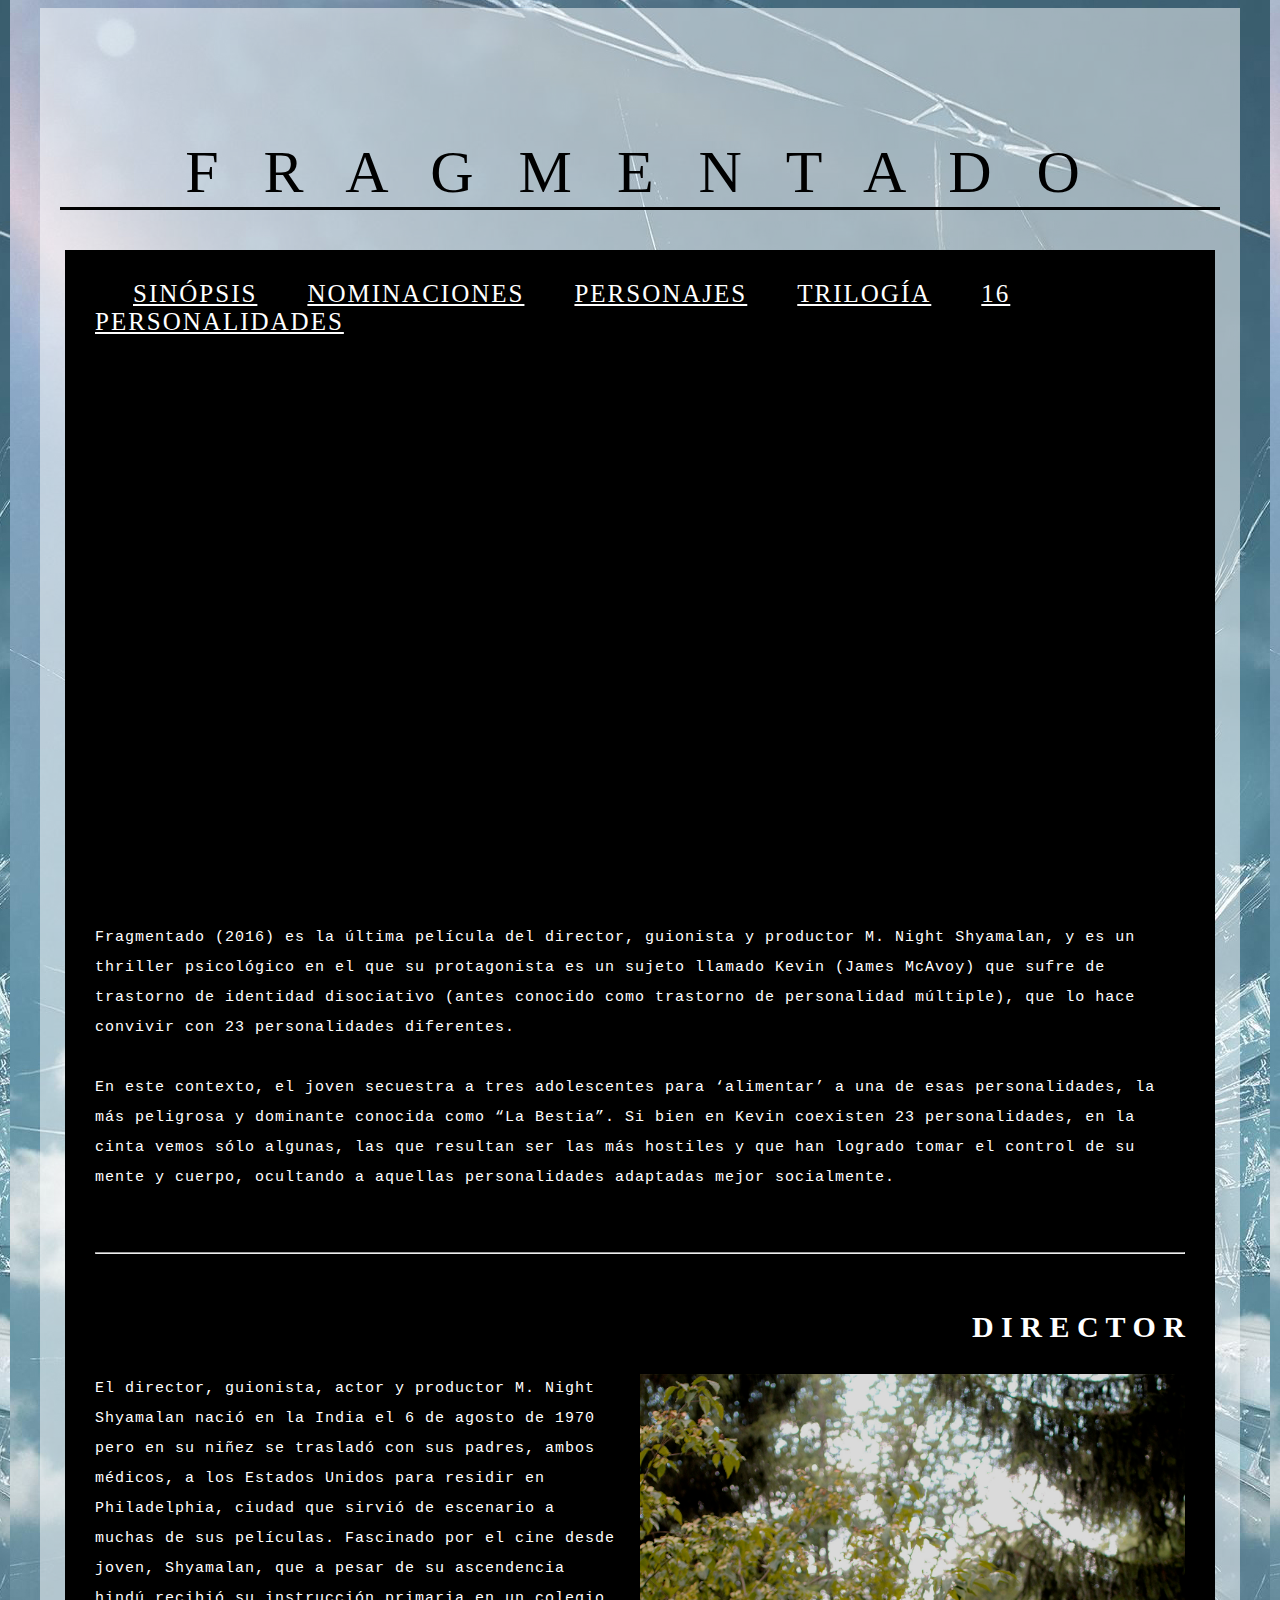
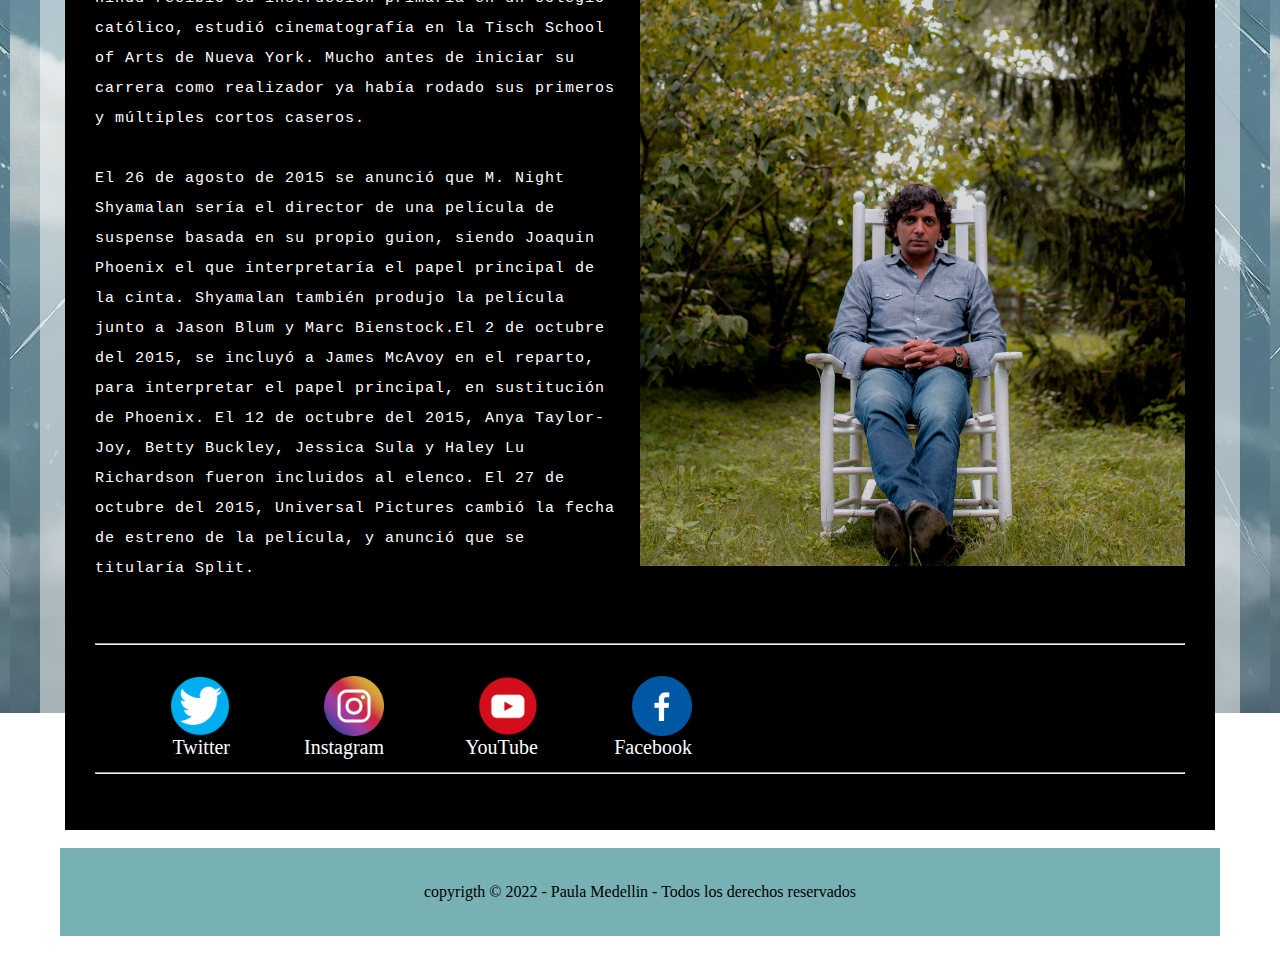
<file: Index.html>
<html>
	<head>
		<meta charset="utf-8">
		<title>F R A G M E N T A D O</title>
		<link rel="stylesheet" href="css/estilos.css">
		<link rel="shortcut icon" type="image/x-icon" href="img/vidrio_roto.png">
	</head> 
	<body>
		<div id="caja">
		<div id="mensaje">
    	<h1>F R A G M E N T A D O</h1>
    	</div>
    	<div id="contenido">
    	<div id="menú">
      <a href="index.html" class="activo">SINÓPSIS</a>
      <a href="pagina2.html">NOMINACIONES</a>
      <a href="pagina3.html">PERSONAJES</a>
      <a href="pagina4.html">TRILOGÍA</a>
      <a href="pagina5.html">16 PERSONALIDADES</a>
    </div>
        
      </select>
      <br><br><br>

      <iframe id="video" width="1000" height="500" src="https://www.youtube.com/embed/muFCtE2wxFg" title="YouTube video player" frameborder="0" allow="accelerometer; autoplay; clipboard-write; encrypted-media; gyroscope; picture-in-picture" allowfullscreen></iframe>
      
      <br><br>
      <p id="texto">Fragmentado (2016) es la última película del director, guionista y productor M. Night Shyamalan, y es un thriller psicológico en el que su protagonista es un sujeto llamado Kevin (James McAvoy) que sufre de trastorno de identidad disociativo (antes conocido como trastorno de personalidad múltiple), que lo hace convivir con 23 personalidades diferentes.
      <br><br>
      En este contexto, el joven secuestra a tres adolescentes para ‘alimentar’ a una de esas personalidades, la más peligrosa y dominante conocida como “La Bestia”. Si bien en Kevin coexisten 23 personalidades, en la cinta vemos sólo algunas, las que resultan ser las más hostiles y que han logrado tomar el control de su mente y cuerpo, ocultando a aquellas personalidades adaptadas mejor socialmente.</p>
      <br><br>
      <hr>
      <br>
      <div id="director">
      <h3>D I R E C T O R
      </h3>
      <img src="img/director.jpg" alt="director">
      <p> El director, guionista, actor y productor M. Night Shyamalan nació en la India el 6 de agosto de 1970 pero en su niñez se trasladó con sus padres, ambos médicos, a los Estados Unidos para residir en Philadelphia, ciudad que sirvió de escenario a muchas de sus películas.
      Fascinado por el cine desde joven, Shyamalan, que a pesar de su ascendencia hindú recibió su instrucción primaria en un colegio católico, estudió cinematografía en la Tisch School of Arts de Nueva York.
      Mucho antes de iniciar su carrera como realizador ya había rodado sus primeros y múltiples cortos caseros.
      <br><br>
      El 26 de agosto de 2015 se anunció que M. Night Shyamalan sería el director de una película de suspense basada en su propio guion, siendo Joaquin Phoenix el que interpretaría el papel principal de la cinta. Shyamalan también produjo la película junto a Jason Blum y Marc Bienstock.El 2 de octubre del 2015, se incluyó a James McAvoy en el reparto, para interpretar el papel principal, en sustitución de Phoenix. El 12 de octubre del 2015, Anya Taylor-Joy, Betty Buckley, Jessica Sula y Haley Lu Richardson fueron incluidos al elenco. El 27 de octubre del 2015, Universal Pictures cambió la fecha de estreno de la película, y anunció que se titularía Split.
      </p>
      <br><br>
      <hr>
      <br>
      <div id="redes">
      <a href="#"><img src="img/twitter.png" alt="Síguenos en Twitter" />Twitter</a>
      <a href="#" ><img src="img/instagram.png" alt="Síguenos en Instagran" />Instagram</a>
      <a href="#" ><img src="img/youtube.png" alt="Síguenos en YouTube" />YouTube</a>
      <a href="#" ><img src="img/facebook.png" alt="Síguenos en Facebook" />Facebook</a> 
      <hr>
       <br>
   </div>
  </div>
 </div>
 <br>
 <div id="footer">
    <p> copyrigth &copy; 2022 - Paula Medellin - Todos los derechos reservados </p>
</div>
  </div>

</body>
</html>
</file>
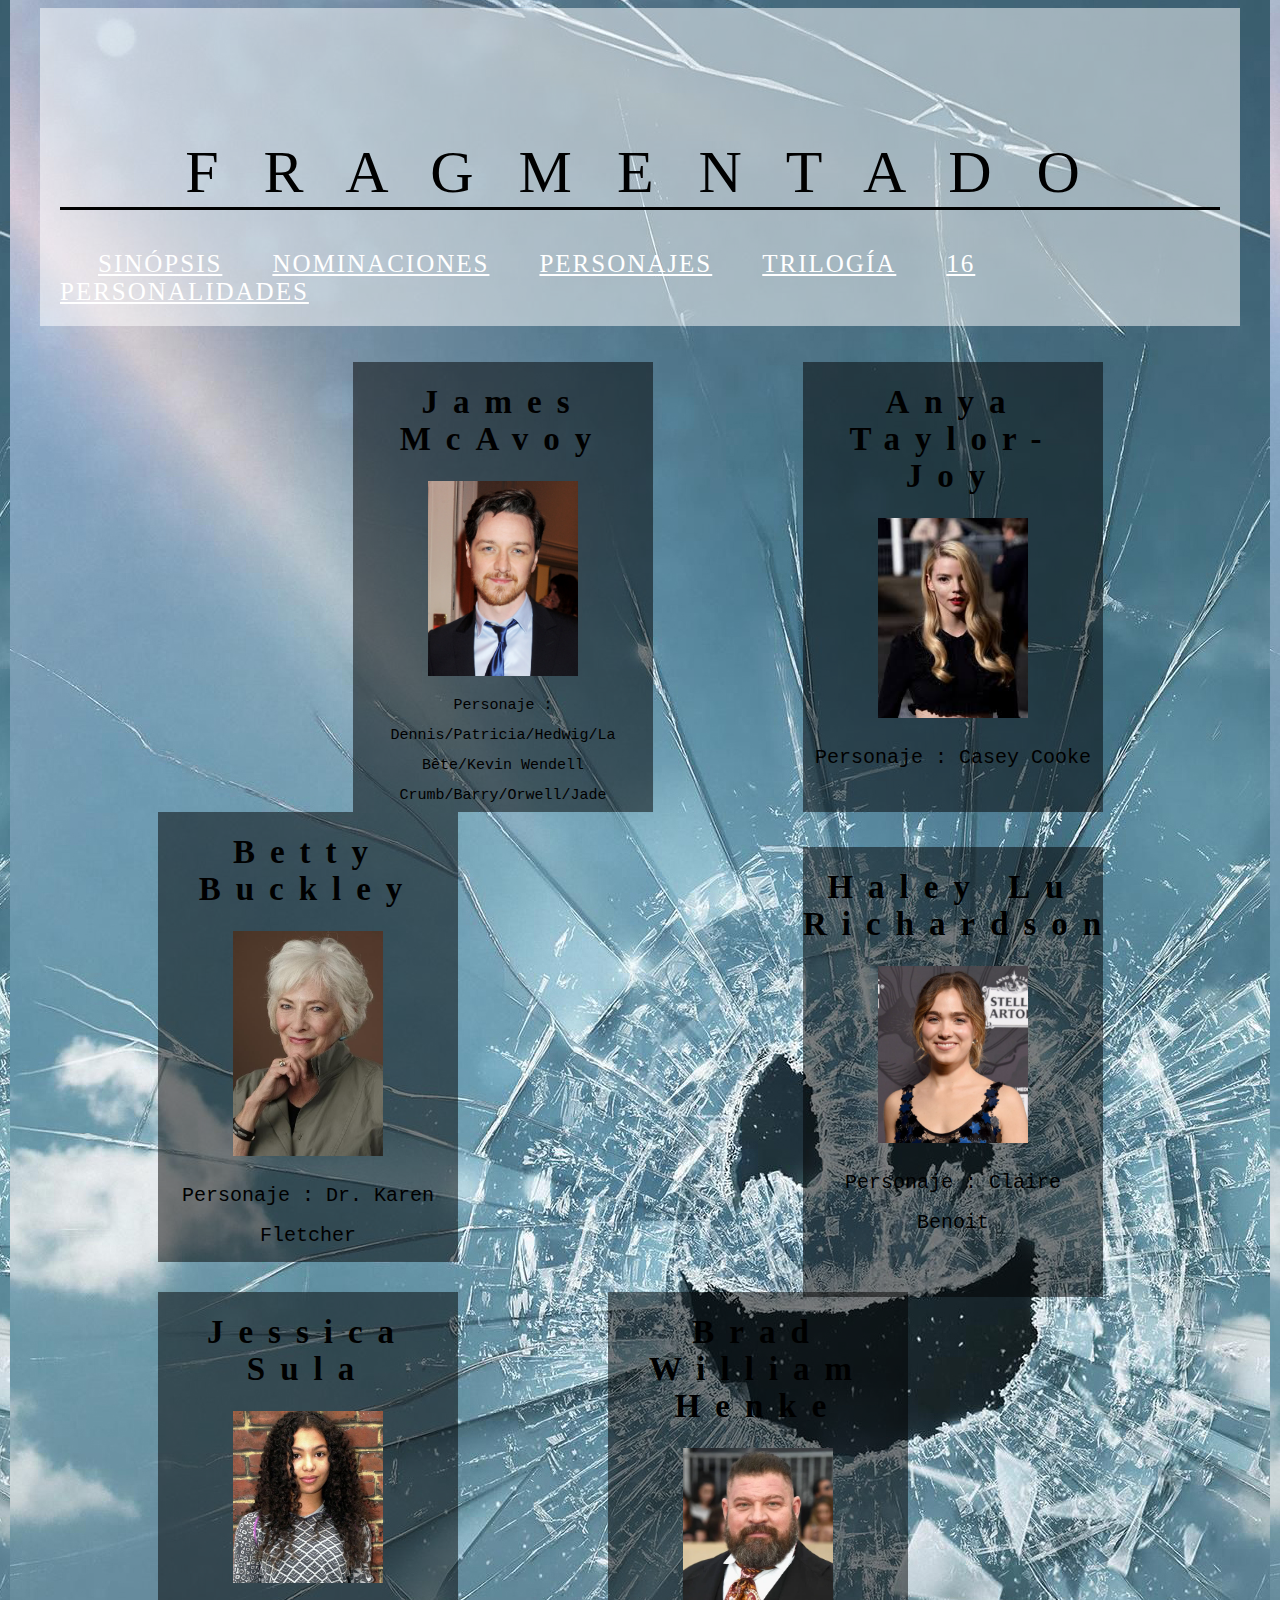
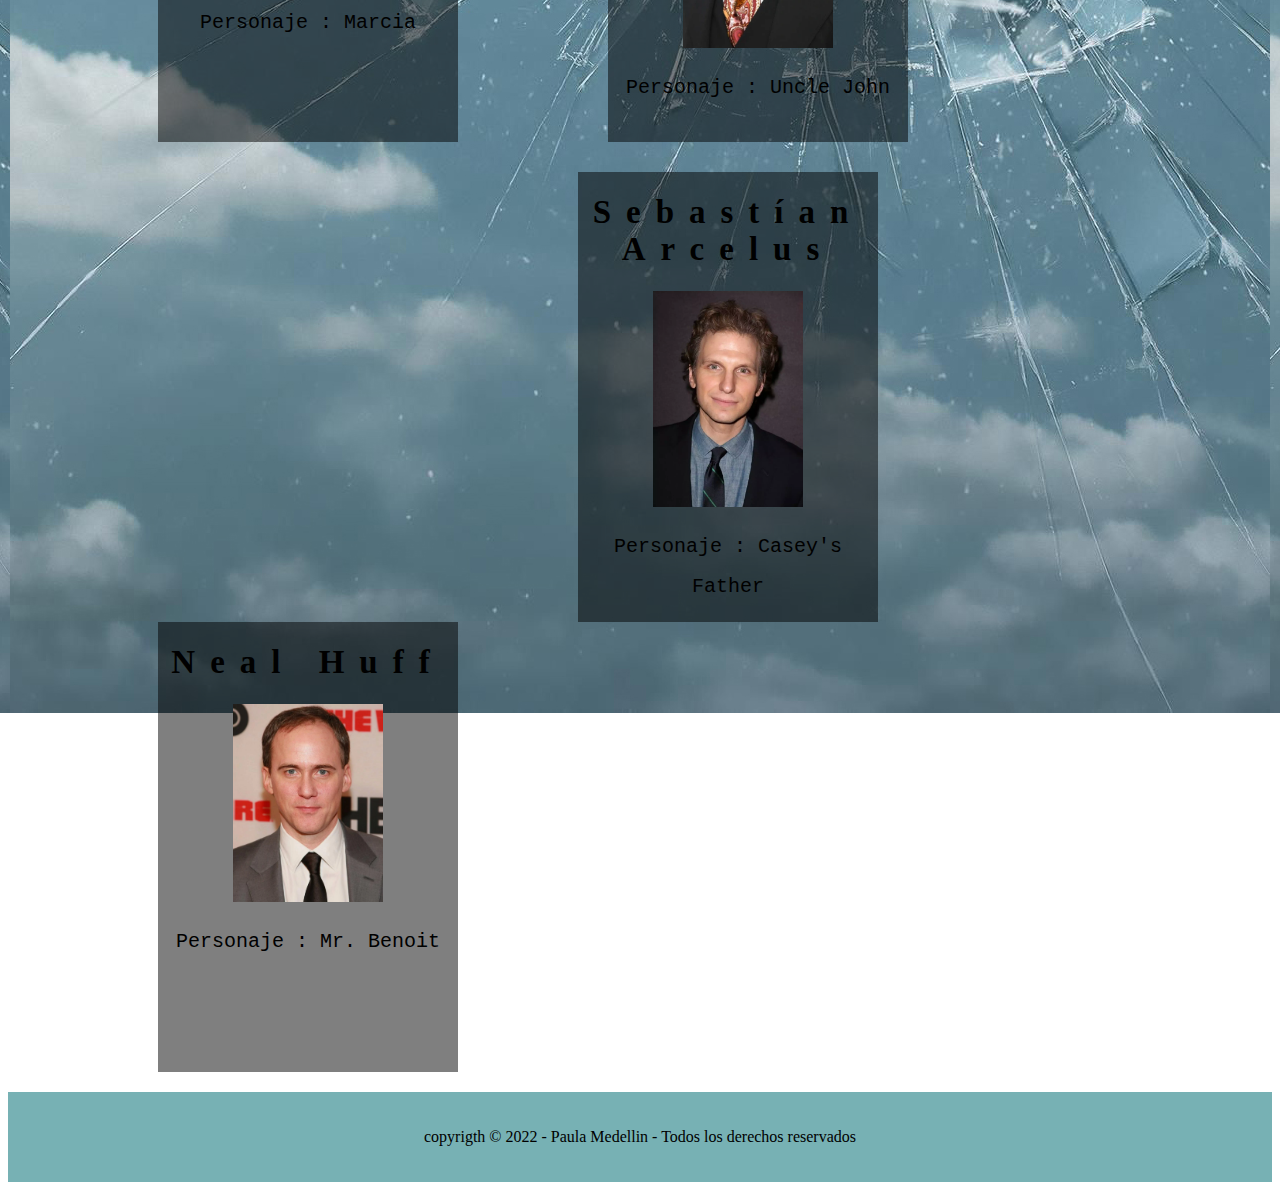
<file: pagina3.html>
<html>
	<head>
		<meta charset="utf-8">
		<title>F R A G M E N T A D O</title>
		<link rel="stylesheet" href="css/estilos.css">
		<link rel="shortcut icon" type="image/x-icon" href="img/vidrio_roto.png">

	</head> 
	<body>
		<div id="caja">
		<div id="mensaje">
    	<h1>F R A G M E N T A D O</h1>
    	</div>
    <div id="menú">
      <a href="index.html" class="activo">SINÓPSIS</a>
      <a href="pagina2.html">NOMINACIONES</a>
      <a href="pagina3.html">PERSONAJES</a>
      <a href="pagina4.html">TRILOGÍA</a>
      <a href="pagina5.html">16 PERSONALIDADES</a>
    </div>
      </div>
      <br><br>
      <div id="personaje1">
      	<h1>James McAvoy</h1>
      	<img src="img/James McAvoy.jpg">
      	<p>Personaje : Dennis/Patricia/Hedwig/La Bête/Kevin Wendell Crumb/Barry/Orwell/Jade</p>
      </div>
      <div id=personaje2>
      	<h1>Anya Taylor-Joy</h1>
      	<img src="img/ANYA TAYLOR-JOY.jpg">
      	<p >Personaje : Casey Cooke</p>
      </div>
      <div id=personaje3>
      	<h1>Betty Buckley</h1>
      	<img src="img/Betty Buckley.jpg">
      	<p>Personaje : Dr. Karen Fletcher</p>
      </div>
      
       <div id=personaje4>
      	<h1>Haley Lu Richardson</h1>
      	<img src="img/Haley Lu Richardson.jpg">
      	<p>Personaje : Claire Benoit</p>
      </div>
      <div id=personaje5>
      	<h1>Jessica Sula</h1>
      	<img src="img/Jessica Sula.jpg">
      	<p>Personaje : Marcia</p>
      </div>
      <div id=personaje6>
      	<h1>Brad William Henke</h1>
      	<img src="img/Brad William Henke.webp">
      	<p>Personaje : Uncle John</p>
      </div>
      <div id=personaje7>
      	<h1>Sebastían Arcelus</h1>
      	<img src="img/Sebastian Arcelus.webp">
      	<p>Personaje : Casey's Father</p>
      <br><br><br><br>
      </div>
      <div id=personaje8>
      	<h1>Neal Huff</h1>
      	<img src="img/Neal Huff.webp">
      	<p>Personaje : Mr. Benoit</p>
      <br><br><br><br>
       
    </div>
      <div id="foter">
         <p> copyrigth &copy; 2022 - Paula Medellin - Todos los derechos reservados </p>
   </div>
    
  </body>
  </html>
</file>
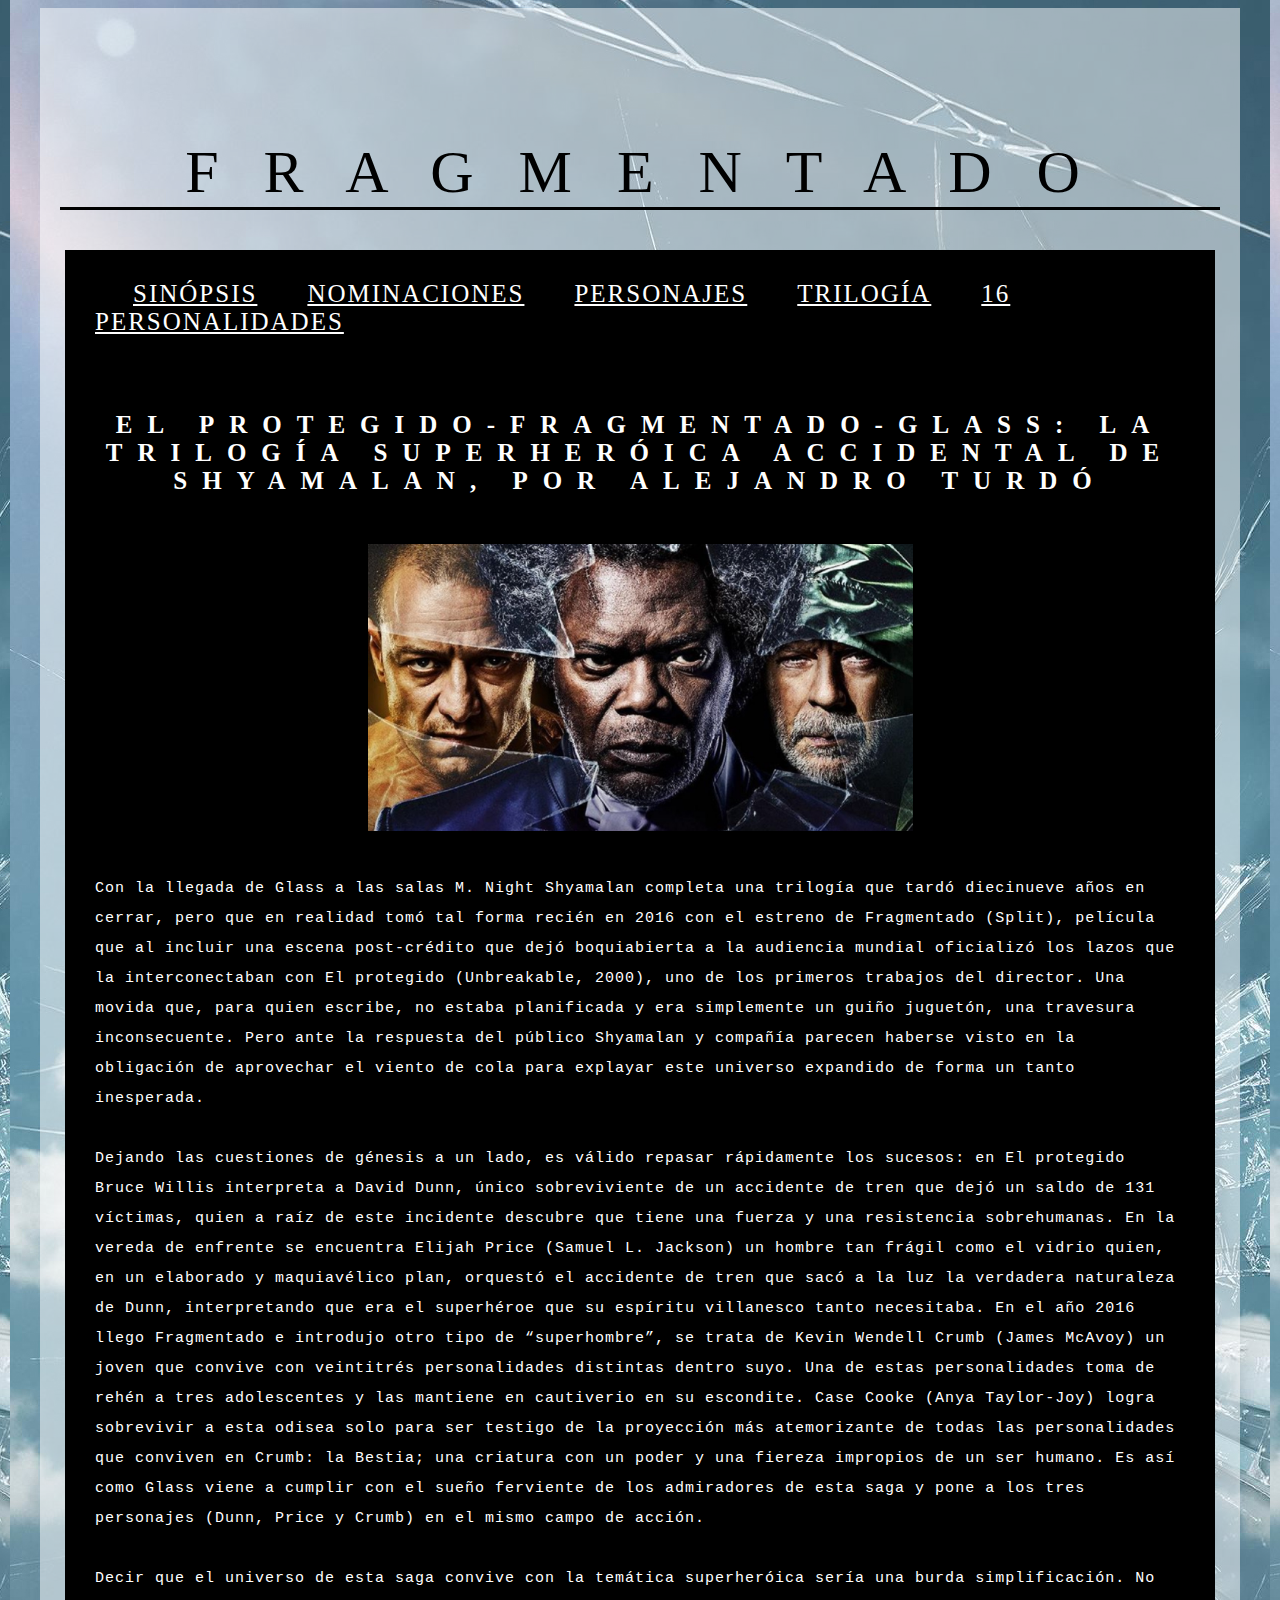
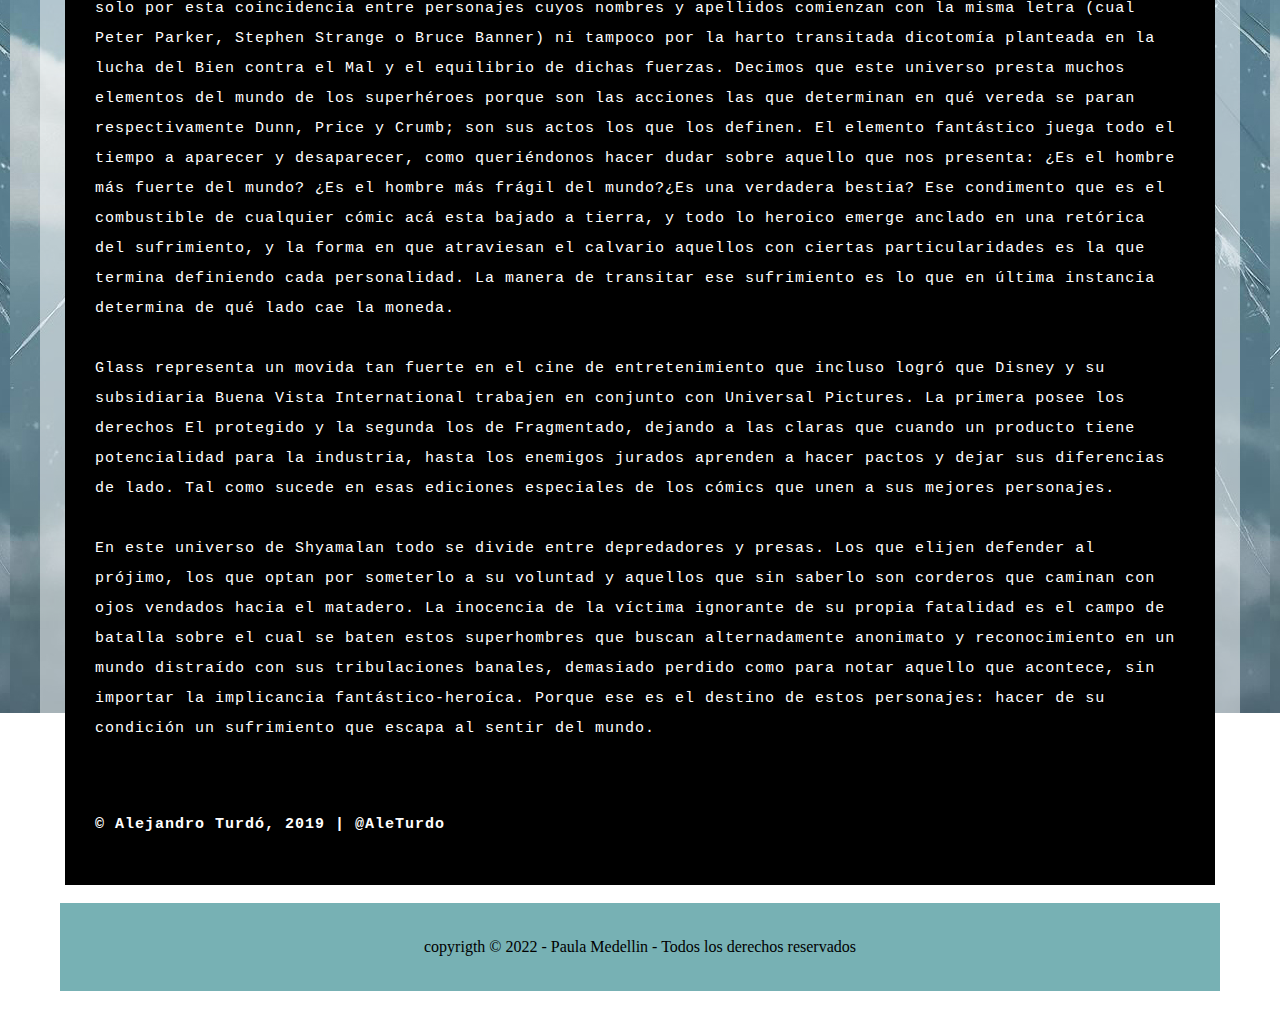
<file: pagina4.html>
<html>
	<head>
		<meta charset="utf-8">
		<title>F R A G M E N T A D O</title>
		<link rel="stylesheet" href="css/estilos.css">
		<link rel="shortcut icon" type="image/x-icon" href="img/vidrio_roto.png">
	</head> 
	<body>
		<div id="caja">
		<div id="mensaje">
    	<h1>F R A G M E N T A D O</h1>
    	</div>
    	<div id="contenido">
    	<div id="menú">
      <a href="index.html" class="activo">SINÓPSIS</a>
      <a href="pagina2.html">NOMINACIONES</a>
      <a href="pagina3.html">PERSONAJES</a>
      <a href="pagina4.html">TRILOGÍA</a>
      <a href="pagina5.html">16 PERSONALIDADES</a>
    </div>
      <br><br><br>
      <div id="trilogía">
      	<h2>EL PROTEGIDO-FRAGMENTADO-GLASS: LA TRILOGÍA SUPERHERÓICA ACCIDENTAL DE SHYAMALAN, POR ALEJANDRO TURDÓ</h2>
      	<br>
      	<img src="img/Trilogía.jpg" alt="premio">
      	<br>
      	<p>Con la llegada de Glass a las salas M. Night Shyamalan completa una trilogía que tardó diecinueve años en cerrar, pero que en realidad tomó tal forma recién en 2016 con el estreno de Fragmentado (Split), película que al incluir una escena post-crédito que dejó boquiabierta a la audiencia mundial oficializó los lazos que la interconectaban con El protegido (Unbreakable, 2000), uno de los primeros trabajos del director. Una movida que, para quien escribe, no estaba planificada y era simplemente un guiño juguetón, una travesura inconsecuente. Pero ante la respuesta del público Shyamalan y compañía parecen haberse visto en la obligación de aprovechar el viento de cola para explayar este universo expandido de forma un tanto inesperada.
      	<br><br>
      	Dejando las cuestiones de génesis a un lado, es válido repasar rápidamente los sucesos: en El protegido Bruce Willis interpreta a David Dunn, único sobreviviente de un accidente de tren que dejó un saldo de 131 víctimas, quien a raíz de este incidente descubre que tiene una fuerza y una resistencia sobrehumanas. En la vereda de enfrente se encuentra Elijah Price (Samuel L. Jackson) un hombre tan frágil como el vidrio quien, en un elaborado y maquiavélico plan, orquestó el accidente de tren que sacó a la luz la verdadera naturaleza de Dunn, interpretando que era el superhéroe que su espíritu villanesco tanto necesitaba. En el año 2016 llego Fragmentado e introdujo otro tipo de “superhombre”, se trata de Kevin Wendell Crumb (James McAvoy) un joven que convive con veintitrés personalidades distintas dentro suyo. Una de estas personalidades toma de rehén a tres adolescentes y las mantiene en cautiverio en su escondite. Case Cooke (Anya Taylor-Joy) logra sobrevivir a esta odisea solo para ser testigo de la proyección más atemorizante de todas las personalidades que conviven en Crumb: la Bestia; una criatura con un poder y una fiereza impropios de un ser humano. Es así como Glass viene a cumplir con el sueño ferviente de los admiradores de esta saga y pone a los tres personajes (Dunn, Price y Crumb) en el mismo campo de acción.
      	<br><br>
      	Decir que el universo de esta saga convive con la temática superheróica sería una burda simplificación. No solo por esta coincidencia entre personajes cuyos nombres y apellidos comienzan con la  misma letra (cual Peter Parker, Stephen Strange o Bruce Banner) ni tampoco por la harto transitada dicotomía planteada en la lucha del Bien contra el Mal y el equilibrio de dichas fuerzas. Decimos que este universo presta muchos elementos del mundo de los superhéroes porque son las acciones las que determinan en qué vereda se paran respectivamente Dunn, Price y Crumb; son sus actos los que los definen. El elemento fantástico juega todo el tiempo a aparecer y desaparecer, como queriéndonos hacer dudar sobre aquello que nos presenta: ¿Es el hombre más fuerte del mundo? ¿Es el hombre más frágil del mundo?¿Es una verdadera bestia? Ese condimento que es el combustible de cualquier cómic acá esta bajado a tierra, y todo lo heroico emerge anclado en una retórica del sufrimiento, y la forma en que atraviesan el calvario aquellos con ciertas particularidades es la que termina definiendo cada personalidad. La manera de transitar ese sufrimiento es lo que en última instancia determina de qué lado cae la moneda.
      	<br><br>
      	Glass representa un movida tan fuerte en el cine de entretenimiento que incluso logró que Disney y su subsidiaria Buena Vista International trabajen en conjunto con Universal Pictures. La primera posee los derechos El protegido y la segunda los de Fragmentado, dejando a las claras que cuando un producto tiene potencialidad para la industria, hasta los enemigos jurados aprenden a hacer pactos y dejar sus diferencias de lado. Tal como sucede en esas ediciones especiales de los cómics que unen a sus mejores personajes.
      	<br><br>
        En este universo de Shyamalan todo se divide entre depredadores y presas. Los que elijen defender al prójimo, los que optan por someterlo a su voluntad y aquellos que sin saberlo son corderos que caminan con ojos vendados hacia el matadero. La inocencia de la víctima ignorante de su propia fatalidad es el campo de batalla sobre el cual se baten estos superhombres que buscan alternadamente anonimato y reconocimiento en un mundo distraído con sus tribulaciones banales, demasiado perdido como para notar aquello que acontece, sin importar la implicancia fantástico-heroíca. Porque ese es el destino de estos personajes: hacer de su condición un sufrimiento que escapa al sentir del mundo.</p>
        <br><br>
        <p><strong>© Alejandro Turdó, 2019 | @AleTurdo</strong></p>
      </div>
    </div>
      <br>
 <div id="footer">
    <p> copyrigth &copy; 2022 - Paula Medellin - Todos los derechos reservados </p>

     </div>
 </div>
</body>
</html>
</file>
<file: css/estilos.css>
* {

	box-sizing: border-box;
}
body {
	font-family: Perpetua;
	background: url(../img/fondo.jpg) repeat-x top center;
	background-attachment: fixed;
}

#mensaje h1{
	font-size: 60px;
	font-weight: normal;
	padding-top: 70px;
	border-bottom: 3px solid;
	text-align: center;
	letter-spacing: 15PX;

}
#caja{
	        background:rgba(255, 255, 255, 0.5); 
			padding: 20px;
			width: 1200px;
			margin: auto;
			}

#contenido{
		    background: #000000;
			padding: 30px;
			width: 1150px;
			margin: auto;
}
#menú a{
	font-family: Perpetua;
	color: #FFF;
	font-size: 25px;
	padding: 8px;
	letter-spacing: 2px;
	margin-left: 30px;


}
#texto {
	font-family: Courier New;
	font-size: 15px;
	color: #FFF;
	line-height: 2;
	letter-spacing: 1px;
}
#video{
	position: relative;
	left: 40px;
}
#director h3{
	font-family: Perpetua;
	color: #FFF;
	text-align: right;
    font-size: 30px;

	
}
#director p{
	font-family: Courier New;
	font-size: 15px;
	color: #FFF;
	line-height: 2;
	letter-spacing: 1px;
}
#director img{
	float: right;
	width: 50%;
	margin-left: 20px;
}
#redes a {
	display: inline-block;
	width: 150px;
	text-align: right;
	text-decoration: none;
	color: #FFF;
	font-size: 20PX;
	padding: 5PX 15PX;
}
#footer {
	background: #77B1B4;
	text-align: center;
	color: #000;
	padding: 19px;

}
#nominaciones p{
	font-family: Courier New;
	font-size: 15px;
	color: #FFF;
	line-height: 2;
	letter-spacing: 1px;
}
 #nominaciones h2{
	font-family: Perpetua;
	color: #FFF;
	text-align: center;
    font-size: 33px;
    letter-spacing: 15px;
    
}
#nominaciones h3{
	font-family: Perpetua;
	color: #FFF;
	text-align: left;
    font-size: 25px;
    letter-spacing: 5px
}

#nominaciones img{
	
	width: 50%;
}
#personaje1{ 
	background:rgba(0, 0, 0, 0.5);
	width: 300px; height: 450px;
	float: left;
	margin-left: 345px;
 }
 #personaje1 h1{
 	font-family: Perpetua;
	text-align: center;
    font-size: 33px;
    letter-spacing: 15px;  
 }

#personaje1 p{
	font-family: Courier New;
	font-size: 15px;
	line-height: 2;
	text-align: center;
}
#personaje1 img{
	width: 50%;
	margin:10px auto;
	display:block;
}
#personaje2{ 
	background:rgba(0, 0, 0, 0.5);
	width: 300px; height: 450px;
	float: left;
	margin-left: 150px;
			 
 }
#personaje2 h1{
 	font-family: Perpetua;
	text-align: center;
    font-size: 33px;
    letter-spacing: 15px;

 }
#personaje2 p{
	font-family: Courier New;
	font-size: 20px;
	line-height: 2;
	text-align: center;
}
#personaje2 img{
	width: 50%;
	margin:10px auto;
	display:block;
}

#personaje3{ 
	background:rgba(0, 0, 0, 0.5);
	width: 300px; height: 450px;
	float: left;
	margin-left: 150px;
			 
 }
#personaje3 h1{
 	font-family: Perpetua;
	text-align: center;
    font-size: 33px;
    letter-spacing: 15px;

 }

#personaje3 p{
	font-family: Courier New;
	font-size: 20px;
	line-height: 2;
	text-align: center;
}
#personaje3 img{
	width: 50%;
	margin:10px auto;
	display:block;
}
#personaje4{ 
	background:rgba(0, 0, 0, 0.5);
	width: 300px; height: 450px;
	float: left;
	margin-left: 345px;
	position: relative;
	top: 35px;
				 
 }
#personaje4 h1{
 	font-family: Perpetua;
	text-align: center;
    font-size: 33px;
    letter-spacing: 15px;
 }

#personaje4 p{
	font-family: Courier New;
	font-size: 20px;
	line-height: 2;
	text-align: center;
}
#personaje4 img{
	width: 50%;
	margin:10px auto;
	display:block;
}
#personaje5{ 
	background:rgba(0, 0, 0, 0.5);
	width: 300px; height: 450px;
	float: left;
	margin-left: 150px;
	position: relative;
	top: 30px;
				 
 }
#personaje5 h1{
 	font-family: Perpetua;
	text-align: center;
    font-size: 33px;
    letter-spacing: 15px;
 }

#personaje5 p{
	font-family: Courier New;
	font-size: 20px;
	line-height: 2;
	text-align: center;
}
#personaje5 img{
	width: 50%;
	margin:10px auto;
	display:block;
}
#personaje6{ 
	background:rgba(0, 0, 0, 0.5);
	width: 300px; height: 450px;
	float: left;
	margin-left: 150px;
	position: relative;
	top: 30px;
				 
 }
#personaje6 h1{
 	font-family: Perpetua;
	text-align: center;
    font-size: 33px;
    letter-spacing: 15px;
 }

#personaje6 p{
	font-family: Courier New;
	font-size: 20px;
	line-height: 2;
	text-align: center;
}
#personaje6 img{
	width: 50%;
	margin:10px auto;
	display:block;
}
#personaje7{ 
	background:rgba(0, 0, 0, 0.5);
	width: 300px; height: 450px;
	float: left;
	margin-left: 570px;
	position: relative;
	top: 60px;
				 
 }
#personaje7 h1{
 	font-family: Perpetua;
	text-align: center;
    font-size: 33px;
    letter-spacing: 15px;
 }

#personaje7 p{
	font-family: Courier New;
	font-size: 20px;
	line-height: 2;
	text-align: center;
}
#personaje7 img{
	width: 50%;
	margin:10px auto;
	display:block;
}
#personaje8{ 
	background:rgba(0, 0, 0, 0.5);
	width: 300px; height: 450px;
	float: left;
	margin-left: 150px;
	position: relative;
	top: 60px;
				 
 }
#personaje8 h1{
 	font-family: Perpetua;
	text-align: center;
    font-size: 33px;
    letter-spacing: 15px;
 }

#personaje8 p{
	font-family: Courier New;
	font-size: 20px;
	line-height: 2;
	text-align: center;
}
#personaje8 img{
	width: 50%;
	margin:10px auto;
	display:block;
}
#trilogía h2{
	font-family: Perpetua;
	color: #FFF;
	text-align: center;
    font-size: 25px;
    letter-spacing: 15px;
 }
 #trilogía p{
	font-family: Courier New;
	font-size: 15px;
	color: #FFF;
	line-height: 2;
	letter-spacing: 1px;
}
#trilogía img{
	width: 50%;
	margin:10px auto;
	display:block;
}
#kevin h3{
	font-family: Perpetua;
	color: #000;
	text-align: left;
    font-size: 30px;
    margin-left: 400px;	
}
#kevin img{
	float: left;
	width: 15%;
	margin-left: 400px;
	margin-right: 20px;
}
#kevin p{
	font-family: Courier New;
	font-size: 20px;
	color: #000;
	line-height: 2;
	letter-spacing: 1px;
	margin-right: 350px;
}
#labestia h3{
	font-family: Perpetua;
	color: #000;
	text-align: left;
    font-size: 30px;
    margin-left: 400px;	
}
#labestia img{
	float: left;
	width: 15%;
	margin-left: 400px;
	margin-right: 20px;
}
#labestia p{
	font-family: Courier New;
	font-size: 20px;
	color: #000;
	line-height: 2;
	letter-spacing: 1px;
	margin-right: 350px;
}
#patricia h3{
	font-family: Perpetua;
	color: #000;
	text-align: left;
    font-size: 30px;
    margin-left: 400px;	
}
#patricia img{
	float: left;
	width: 20%;
	margin-left: 400px;
	margin-right: 20px;
}
#patricia p{
	font-family: Courier New;
	font-size: 20px;
	color: #000;
	line-height: 2;
	letter-spacing: 1px;
	margin-right: 350px;
}
#hedwig h3{
	font-family: Perpetua;
	color: #000;
	text-align: left;
    font-size: 30px;
    margin-left: 400px;	
}
#hedwig img{
	float: left;
	width: 20%;
	margin-left: 400px;
	margin-right: 20px;
}
#hedwig p{
	font-family: Courier New;
	font-size: 20px;
	color: #000;
	line-height: 2;
	letter-spacing: 1px;
	margin-right: 350px;
}
#dennis h3{
	font-family: Perpetua;
	color: #000;
	text-align: left;
    font-size: 30px;
    margin-left: 400px;	
}
#dennis img{
	float: left;
	width: 25%;
	margin-left: 400px;
	margin-right: 20px;
}
#dennis p{
	font-family: Courier New;
	font-size: 20px;
	color: #000;
	line-height: 2;
	letter-spacing: 1px;
	margin-right: 350px;
}
#jade h3{
	font-family: Perpetua;
	color: #000;
	text-align: left;
    font-size: 30px;
    margin-left: 400px;	
}
#jade p{
	font-family: Courier New;
	font-size: 20px;
	color: #000;
	line-height: 2;
	letter-spacing: 1px;
	margin-left: 400px;
	margin-right: 350px;
}
#foter {
	position: relative;
	top:80px;
	background: #77B1B4;
	text-align: center;
	color: #000;
	padding: 20px;
	clear: both;
}
</file>
